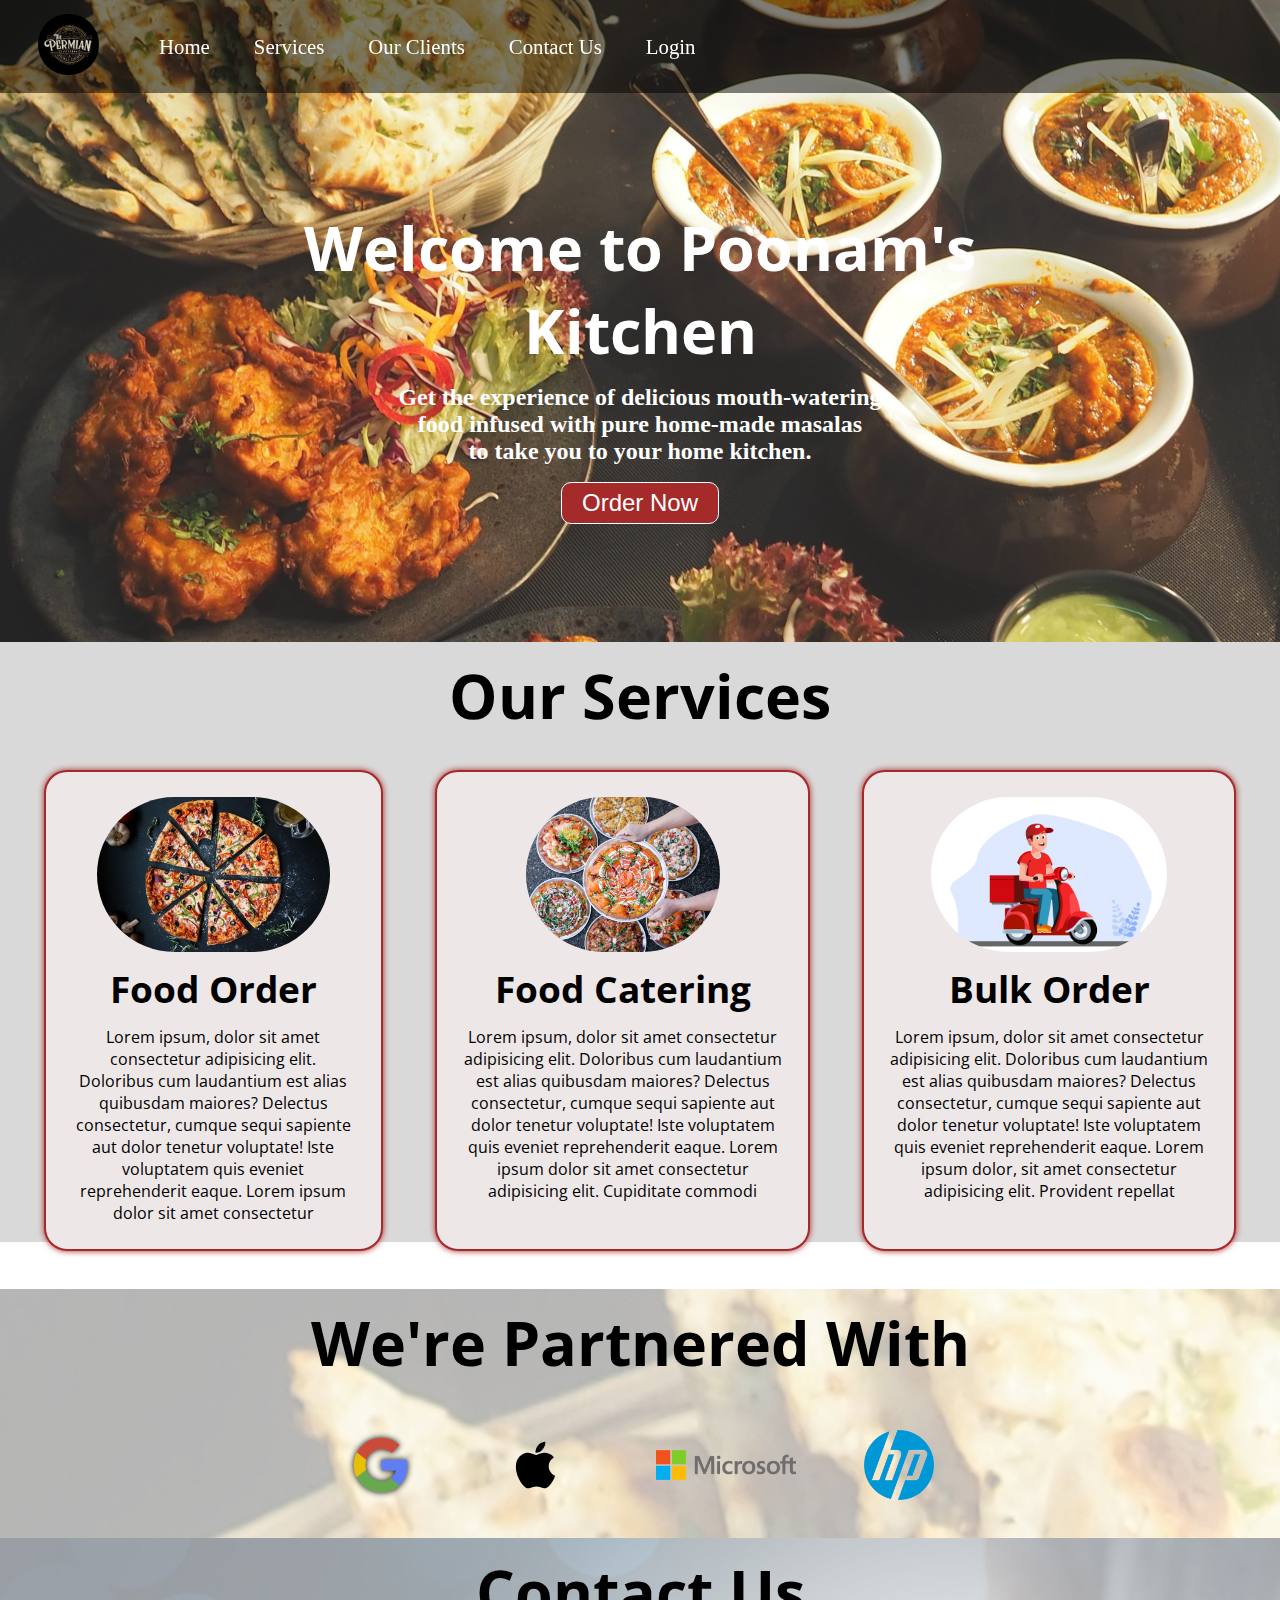
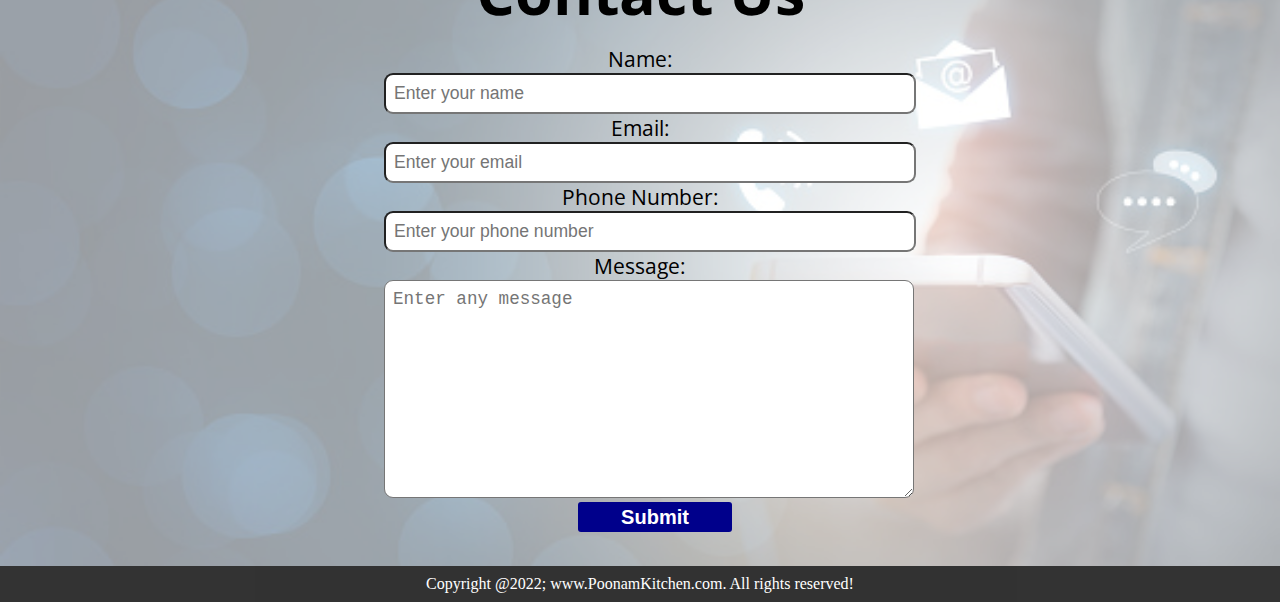
<file: index.html>
<!DOCTYPE html>
<html lang="en">
  <head>
    <meta charset="UTF-8" />
    <meta http-equiv="X-UA-Compatible" content="IE=edge" />
    <meta name="viewport" content="width=device-width, initial-scale=1.0" />
    <title>3Star Resturant | PoonamKitchen.com</title>
    <link rel="stylesheet" href="css/style.css" />
    <link rel="stylesheet" media="screen and (max-width:1170px)"href="css/phone.css">
    <link
      href="https://fonts.googleapis.com/css2?family=Open+Sans:wght@300;400&display=swap"
      rel="stylesheet"
    />
  </head>
  <body>
    <nav id="navbar">
      <div id="logo">
        <img src="Logo/logo.avif" alt="OnlineMeals.com" />
      </div>
      <ul>
        <li class="item"><a href="#home">Home</a></li>
        <li class="item"><a href="#services-container">Services</a></li>
        <li class="item"><a href="#client-section">Our Clients</a></li>
        <li class="item"><a href="#contact">Contact Us</a></li>
        <li class="item"><a href="login.html">Login</a></li>
      </ul>
    </nav>

    <section id="home">
      <h1 class="h-primary">Welcome to Poonam's Kitchen</h1>
      <p>
       <b>Get the experience of delicious mouth-watering <br> food infused with pure home-made masalas <br> to take you to your home kitchen.</b> 
      
      </p>
      <button class="btn">Order Now</button>
    </section>

    <section id="services-container">
      <h1 class="h-primary center">Our Services</h1>
      <div id="services">
        <div class="box">
          <img src="image/image1.jpg" alt="" />
          <h2 class="h-secondary center">Food Order</h2>
          <p class="center">
            Lorem ipsum, dolor sit amet consectetur adipisicing elit. Doloribus
            cum laudantium est alias quibusdam maiores? Delectus consectetur,
            cumque sequi sapiente aut dolor tenetur voluptate! Iste voluptatem
            quis eveniet reprehenderit eaque. Lorem ipsum dolor sit amet consectetur 
          </p>
        </div>
        <div class="box">
          <img src="image/image2.webp" alt="" />
          <h2 class="h-secondary center">Food Catering</h2>
          <p class="center">
            Lorem ipsum, dolor sit amet consectetur adipisicing elit. Doloribus
            cum laudantium est alias quibusdam maiores? Delectus consectetur,
            cumque sequi sapiente aut dolor tenetur voluptate! Iste voluptatem
            quis eveniet reprehenderit eaque. Lorem ipsum dolor sit amet consectetur adipisicing elit. Cupiditate commodi 
          </p>
        </div>
        <div class="box">
          <img src="image/image3.webp" alt="" />
          <h2 class="h-secondary center">Bulk Order</h2>
          <p class="center">
            Lorem ipsum, dolor sit amet consectetur adipisicing elit. Doloribus
            cum laudantium est alias quibusdam maiores? Delectus consectetur,
            cumque sequi sapiente aut dolor tenetur voluptate! Iste voluptatem
            quis eveniet reprehenderit eaque. Lorem ipsum dolor, sit amet consectetur adipisicing elit. Provident repellat 
          </p>
        </div>
      </div>
    </section>
    <section id="client-section">
      <h1 class="h-primary center">We're Partnered With</h1>
      <div id="clients">
        <div class="client-item">
          <img src="Logo/google-logo.webp" alt="Our Client" />
        </div>
        <div class="client-item">
          <img src="Logo/Apple_Inc.-Logo.wine.svg" alt="Our Client" />
        </div>
        <div class="client-item">
            <img src="Logo/microsoft-logo.webp" alt="Our Client" />
          </div>
          <div class="client-item">
            <img src="Logo/hp.png" alt="Our Client" />
          </div>
      </div>
    </section>

    <section id="contact">
        <h1 class="h-primary center">Contact Us</h1>
        <div id="contact-box">
            <form>
                <div class="form-group">
                    <label for="Name">Name:</label>
                    <input type="text" name="name" id="Name" placeholder="Enter your name">
                </div>
                <div class="form-group">
                    <label for="email">Email:</label>
                    <input type="Email" name="name" id="email" placeholder="Enter your email">
                </div>
                <div class="form-group">
                    <label for="phone">Phone Number:</label>
                    <input type="phone" name="name" id="phone" placeholder="Enter your phone number">
                </div>
                <div class="form-group">
                    <label for="message">Message:</label>
                    <textarea name="message" id="name" cols="30" rows="10" placeholder="Enter any message"></textarea>
                </div>
              <div class="form-group">
                  <button type="button">Submit</button>
                </div>
            </form>
        </div>
    </section>

    <footer>
        <div class="center">
            Copyright @2022; www.PoonamKitchen.com. All rights reserved!
        </div>
    </footer>
  </body>
</html>
</file>
<file: css/phone.css>
/* Navigation */
#navbar{
    flex-direction: column;
}

#navbar ul li a{
    font-size: 1rem;
    padding: 0px 7px;
    padding-bottom: 8px;
}


/* Home section  */
#home{
    height: 354px;
    padding: 3px 28px;
}

#home::before{
    height: 480px;
}

#home p{
    font-size: 13px;
}

/* Service section */
#services-container::before{
    height: 1570px;
}
#services{
    flex-direction: column;
}
#services .box{
    padding: 14px;
    margin: 2px 0px;
    margin-bottom: 20px;
}


/* Client Section */
#clients{
    flex-wrap: wrap;
}

#clients img{
    width: 66px;
    padding: 2px 6px;
    height: auto;
}

/* Contact Us section  */
#contact-box form{
    width: 80%;
}

/* Footer  */


/* Utility classes */
.h-primary{
    font-size: 26px;
}
.btn{
    font-size: 13px;
    padding: 4px 8px;
}
</file>
<file: css/style.css>
/* CSS Reset */
*{
    margin: 0;
    padding: 0;
}

html{
    scroll-behavior: smooth;
}

/* CSS Varialbes */
:root{
    --navbar-height:59px;
}

/* Navigation Bar */
#navbar{
    display: flex;
    align-items: center;
    position: sticky;
    top: 0px;
    z-index: 2;
}

#navbar::before{
    content: "";
    background-color: black;
    position: absolute;
    top: 0px;
    left: 0px;
    height: 100%;
    width: 100%;
    z-index: -1;
    opacity: 0.5;
}
/* Navigation bar: logo and image */
#logo{
    margin: 10px 34px;
}

#logo img{
    height: 61px;
    margin: 4px 4px;
    border-radius: 30px 30px;
}

/* Navigation Bar: List Styling */
#navbar ul{
    display: flex;
}


#navbar ul li{
    list-style: none;
    font-size: 1.3rem;
}

#navbar ul li a{
    color: white;
    display: block;
    padding: 3px 22px;
    border-radius: 20px;
    text-decoration: none;
}

#navbar ul li a:hover{
    color: black;
    background-color: white;
}

/* Home Section  */
#home{
    display: flex;
    flex-direction: column;
    padding: 3px 200px;
    height: 543px;
    justify-content: center;
    align-items: center;
}

#home::before{
    content: "";
    background: url('../image/bg.jpg') no-repeat center center/cover;
    position: absolute;
    top: 0px;
    left: 0px;
    height: 642px;
    width: 100%;
    z-index: -1;
    opacity: 0.89;
}

#home h1{
    color: white;
    text-align: center;
    font-family: 'Open Sans', sans-serif;
}

#home p{
    color: white;
    text-align: center;
    font-size: 150%;
} 

/* Services Section  */
#services-container::before{
    content: " ";
    position: absolute;
    background-color: rgb(163, 161, 161);
    height: 600px;
    width: 100%;
    z-index: -1;
    opacity: 0.4;
}

#services{
    margin: 18px;
    display: flex;
}
#services .box{
    border: 2px solid brown;
    padding: 25px;
    margin: 3px 26px;
    border-radius: 23px;
    background-color: #eee7e7;
    margin-bottom: 20px;
    box-shadow: 0 0 6px brown;
}

#services .box img{
    height: 155px;
    margin: auto;
    display: block;
    border-radius: 100px 100px;
}

#services .box p{
    font-family: 'Open Sans', sans-serif;
}

/* Clients Section */
#client-section{
    position: relative;
    z-index: -2;
}

#client-section::before{
    content: "";
    position: absolute;
    background: url('../image/bg.jpg');
    width: 100%;
    height: 100%;
    z-index: -1;
    opacity: 0.3;
}

#clients{
    display: flex;
    justify-content: center;
    align-items: center;
}

.client-item{
    padding: 34px;
}

#clients img{
    height: 70px;
}

/* Contact Section  */
#contact{
    position: relative;
}

#contact::before{
    content: "";
    position: absolute;
    width: 100%;
    height: 100%;
    z-index: -1;
    opacity: 0.4;
    background: url('../image/image.jpg') no-repeat center center/cover;
}
#contact-box{
    display: flex;
    justify-content: center;
    align-items: centre;
    padding-bottom: 34px;
}
#contact-box input,
#contact-box textarea{
    width: 100%;
    padding: 0.5rem;
    border-radius: 9px;
    font-size: 1.1rem;
}

#contact-box form{
    width: 40%;
}

#contact-box label{
    font-size: 1.3rem;
    font-family: 'Open Sans', sans-serif;
}
#contact-box button
{
    width:30%;
    height:30px;
    border:4px;
    background-color:darkblue;
    color: white;
    border-radius:3px;
    font-weight: bold;
    font-size:20px;
    margin-left: 30px;
}
footer{
    background: black;
    color: white;
    padding: 9px 20px;
    opacity: 0.8;
}


/* utility class */
.h-primary{
    font-size: 3.8rem;
    padding: 12px;
    font-family: 'Open Sans', sans-serif;
}

.h-secondary{
    font-size: 2.3rem;
    padding: 12px;
    font-family: 'Open Sans', sans-serif;
}

.btn{
    padding: 6px 20px ;
    border: 1px solid white;
    background-color: brown;
    color: white;
    margin: 17px;
    font-size: 1.5rem;
    border-radius: 10px;
    cursor: pointer;
}
.btn:hover{
    border: 2px solid white;
}

.center{
    text-align: center;
}
form 
{
    text-align: center;
}
#login form
{
    width:500px;
    height:500px;
    border:2px;
    border-radius:25px;
    background-color:floralwhite;
    margin-left:500px;
    font-size:24px;
    font-family:Cambria, Cochin, Georgia, Times, 'Times New Roman', serif;  
}
form input[type="submit"],input[type="reset"]
{
    border-radius:15px;
    width:100px;
    height:30px;
    font-size:large;
    font-family:Cambria, Cochin, Georgia, Times, 'Times New Roman', serif;   
}
</file>
